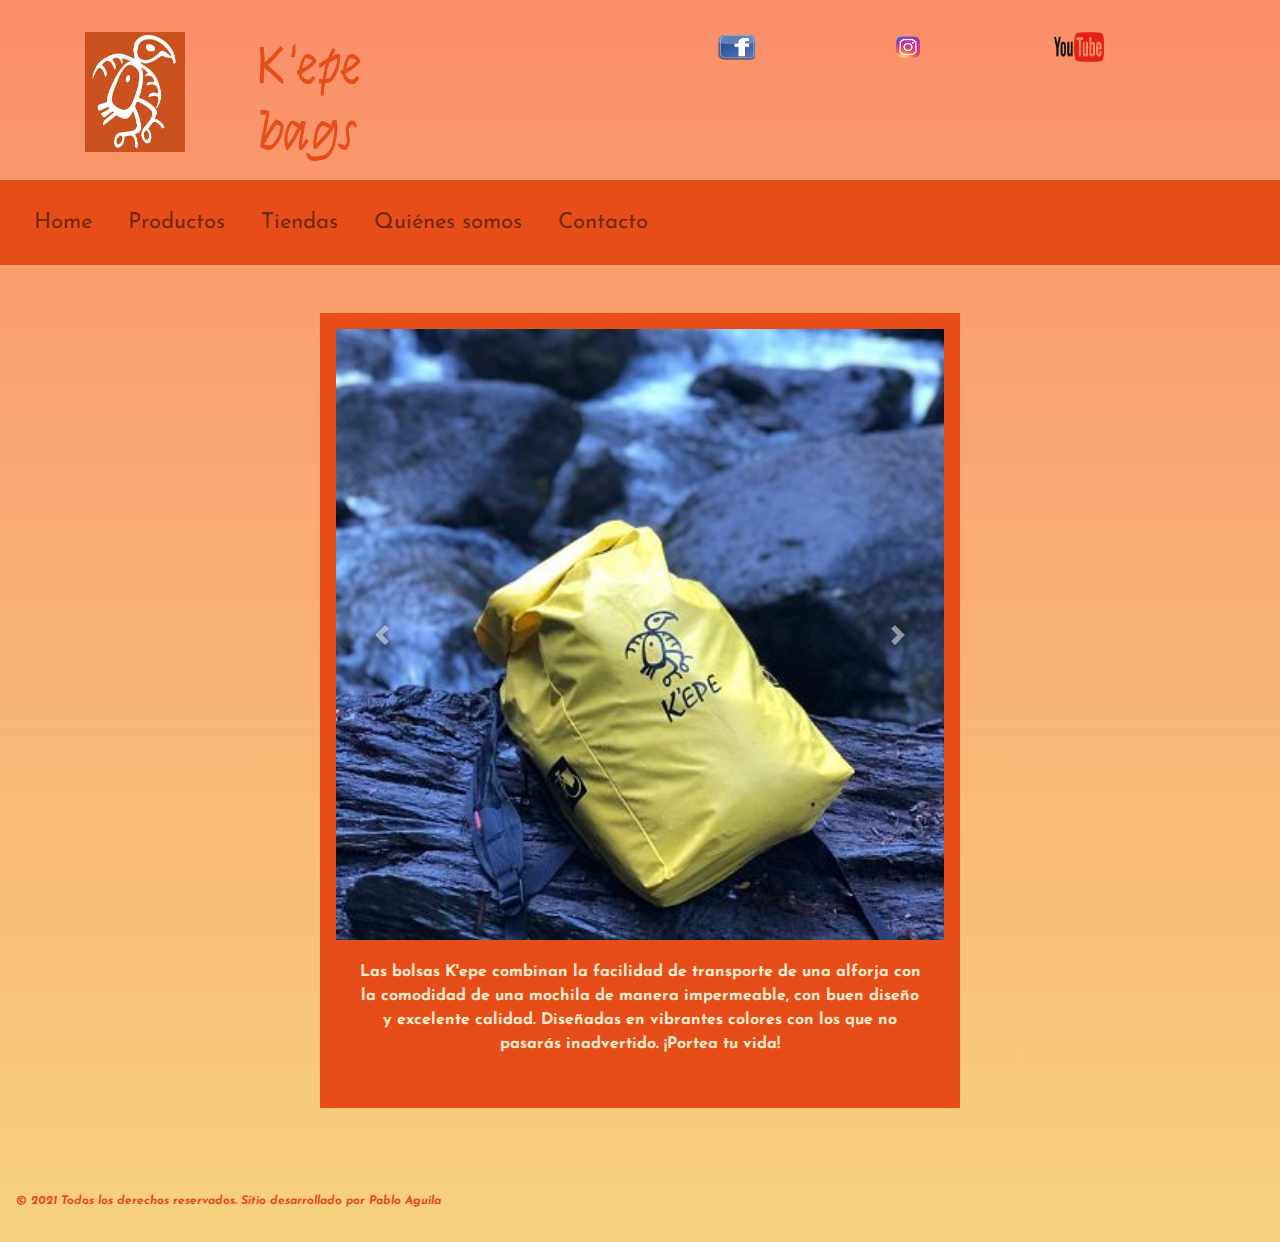
<file: index.html>
<!DOCTYPE html>
<html lang="es">
<head>
	<meta charset="UTF-8">
	<meta name="viewport" content="width=device-width, initial-scale=1.0">
	<link rel="stylesheet" href="https://maxcdn.bootstrapcdn.com/bootstrap/4.0.0/css/bootstrap.min.css" integrity="sha384-Gn5384xqQ1aoWXA+058RXPxPg6fy4IWvTNh0E263XmFcJlSAwiGgFAW/dAiS6JXm" crossorigin="anonymous">
	<link rel="stylesheet" href="assets/estilos.css">
	<link href="https://fonts.googleapis.com/css2?family=Julee&display=swap" rel="stylesheet">
	<link rel="preconnect" href="https://fonts.gstatic.com">
	<link href="https://fonts.googleapis.com/css2?family=Syne+Tactile&display=swap" rel="stylesheet">
	<link rel="preconnect" href="https://fonts.gstatic.com">
	<link href="https://fonts.googleapis.com/css2?family=Josefin+Sans:wght@100;400;700&display=swap" rel="stylesheet"> 
	<title>Home</title>
</head>

<body>
	
	<header>

		<!--logo y rrss encabezado -->
			<div class="container">
				<div class="row">
					<div class="col"><img class="logo" src="img/logo.jpg" alt="logo_kepe"></div>
					<div class="col"><h1>K'epe bags</h1></div>
					<div class="col-3"></div>
					<div class="col"><a href="http://www.facebook.com"><img class="rrss" src="img/facebook.png" alt="facebook"></a></div>
					<div class="col"><a href="http://www.instagram.com"><img class="rrss" src="img/instagram.png" alt="instagram"></a></div>
					<div class="col"><a href="http://www.youtube.com"><img class="rrss" src="img/youtube.png" alt="youtube"></a></div>
				</div>
			</div>

		<!-- fin logo y rrss encabezado -->
		

		<!-- menú navegación -->
		<nav class="navbar navbar-expand-sm navbar-light menu">
			<button class="navbar-toggler" type="button" data-toggle="collapse" data-target="#opciones">
			  <span class="navbar-toggler-icon"></span>
			</button>
			<div class="collapse navbar-collapse" id="opciones">   
			  <ul class="navbar-nav">
				<li class="nav-item">
					<a class="nav-link menu__efectos" href="index.html">Home</a>
				</li>
				<li class="nav-item">
				  <a class="nav-link menu__efectos" href="views/productos.html">Productos</a>
				</li>
				<li class="nav-item">
				  <a class="nav-link menu__efectos" href="views/tiendas.html">Tiendas</a>
				</li>
				<li class="nav-item">
				  <a class="nav-link menu__efectos" href="views/quienessomos.html">Quiénes somos</a>
				</li>
				<li class="nav-item">
				  <a class="nav-link menu__efectos" href="views/contacto.html">Contacto</a>
				</li>            
			  </ul>
			</div>
		  </nav>
		  <!-- fin menú navegación -->


		 <!-- menú navegación 
		 <nav class="navbar navbar-expand-sm menu">
			<a class="navbar-brand menu__efectos" href="#">Menú</a>
			<button class="navbar-toggler" type="button" data-toggle="collapse" data-target="#navbarNav" aria-controls="navbarNav" aria-expanded="false" aria-label="Toggle navigation"></button>
			<span class="navbar-toggler-icon"></span>
			</button> 
			<div class="collapse navbar-collapse" id="navbarNav">
				<ul class="navbar-nav">
					<li class="nav-item">
						<a class="nav-link menu__efectos" href="index.html">Home</a>
					</li>
					<li class="nav-item">
						<a class="nav-link menu__efectos" href="views/productos.html">Productos</a>
					</li>
					<li class="nav-item">
						<a class="nav-link menu__efectos" href="views/tiendas.html">Tiendas</a>
					</li>
					<li class="nav-item">
						<a class="nav-link menu__efectos" href="views/quienessomos.html">Quiénes somos</a>
					</li>
					<li class="nav-item">
						<a class="nav-link menu__efectos" href="views/contacto.html">Contacto</a>
					</li>
				</ul>
			</div>
		 </nav>
          -->


	   
	</header>

    <!-- sección central -->
	<main>
		<section class="inicio">
				<div id="carouselExampleControls" class="carousel slide w-100" data-ride="carousel">
					<div class="carousel-inner inicio__img">
						<div class="carousel-item active">
							<img class="d-block w-100" src="img/alforja amarilla.jpg" alt="alforja amarilla">
						</div>
						<div class="carousel-item">
							<img class="d-block w-100" src="img/alforja negra.jpg" alt="alforja negra">
						</div>
						<div class="carousel-item">
							<img class="d-block w-100" src="img/alforja naranja.jpg" alt="alforja naranja">
						</div>
					</div>
					<a class="carousel-control-prev" href="#carouselExampleControls" role="button" data-slide="prev">
					<span class="carousel-control-prev-icon" aria-hidden="true"></span>
					<span class="sr-only">Previous</span>
					</a>
					<a class="carousel-control-next" href="#carouselExampleControls" role="button" data-slide="next">
					<span class="carousel-control-next-icon" aria-hidden="true"></span>
					<span class="sr-only">Next</span>
					</a>
				</div>

				<div><p class="inicio__texto">Las bolsas K'epe combinan la facilidad de transporte de una alforja con la comodidad de una mochila de manera impermeable, con buen diseño y excelente calidad. Diseñadas en vibrantes colores con los que no pasarás inadvertido. ¡Portea tu vida!</p>
				</div> 
		</section>
	</main>
	<!-- fin sección central -->


	<!-- footer -->
	<footer class="d-flex flex-row flex-nowrap pieDePagina">
		<p class="pieDePagina__texto">&#169 2021 Todos los derechos reservados. Sitio desarrollado por Pablo Aguila</p>
	</footer>
	<!-- fin footer -->

	<script src="https://code.jquery.com/jquery-3.2.1.slim.min.js" integrity="sha384-KJ3o2DKtIkvYIK3UENzmM7KCkRr/rE9/Qpg6aAZGJwFDMVNA/GpGFF93hXpG5KkN" crossorigin="anonymous"></script>
	<script src="https://cdnjs.cloudflare.com/ajax/libs/popper.js/1.12.9/umd/popper.min.js" integrity="sha384-ApNbgh9B+Y1QKtv3Rn7W3mgPxhU9K/ScQsAP7hUibX39j7fakFPskvXusvfa0b4Q" crossorigin="anonymous"></script>
	<script src="https://maxcdn.bootstrapcdn.com/bootstrap/4.0.0/js/bootstrap.min.js" integrity="sha384-JZR6Spejh4U02d8jOt6vLEHfe/JQGiRRSQQxSfFWpi1MquVdAyjUar5+76PVCmYl" crossorigin="anonymous"></script>

</body>
</html>
</file>
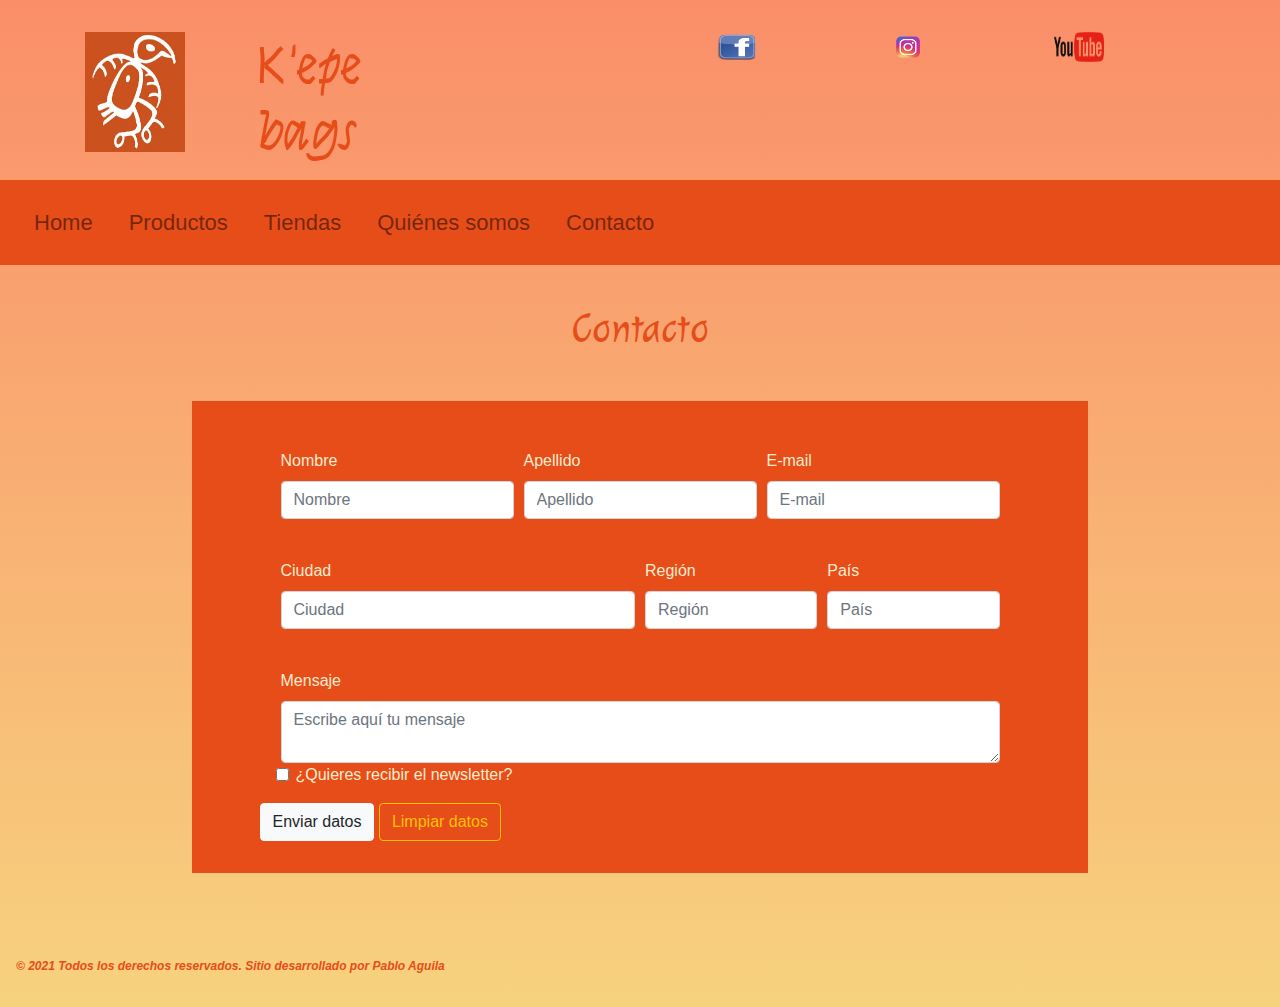
<file: views/contacto.html>
<!DOCTYPE html>
<html lang="es">
<head>
	<meta charset="UTF-8">
	<meta name="viewport" content="width=device-width, initial-scale=1.0">
	<link rel="stylesheet" href="https://maxcdn.bootstrapcdn.com/bootstrap/4.0.0/css/bootstrap.min.css" integrity="sha384-Gn5384xqQ1aoWXA+058RXPxPg6fy4IWvTNh0E263XmFcJlSAwiGgFAW/dAiS6JXm" crossorigin="anonymous">
	<link rel="stylesheet" href="../assets/estilos.css">
	<link href="https://fonts.googleapis.com/css2?family=Julee&display=swap" rel="stylesheet">
	<link rel="preconnect" href="https://fonts.gstatic.com">
	<link href="https://fonts.googleapis.com/css2?family=Syne+Tactile&display=swap" rel="stylesheet">
	<title>Contacto</title>
</head>

<body>

	<header>
		<!--logo y rrss encabezado -->
			<div class="container">
				<div class="row">
					<div class="col"><img class="logo" src="../img/logo.jpg" alt="logo_kepe"></div>
					<div class="col"><h1>K'epe bags</h1></div>
					<div class="col-3"></div>
					<div class="col"><a href="http://www.facebook.com"><img class="rrss" src="../img/facebook.png" alt="facebook"></a></div>
					<div class="col"><a href="http://www.instagram.com"><img class="rrss" src="../img/instagram.png" alt="instagram"></a></div>
					<div class="col"><a href="http://www.youtube.com"><img class="rrss" src="../img/youtube.png" alt="youtube"></a></div>
				</div>
			</div>
		<!-- fin logo y rrss encabezado -->
		

	  <!-- menú navegación -->
		<nav class="navbar navbar-expand-sm navbar-light menu">
			<button class="navbar-toggler" type="button" data-toggle="collapse" data-target="#opciones">
			  <span class="navbar-toggler-icon"></span>
			</button>
			<div class="collapse navbar-collapse" id="opciones">   
			  <ul class="navbar-nav">
				<li class="nav-item">
					<a class="nav-link menu__efectos" href="../index.html">Home</a>
				</li>
				<li class="nav-item">
				  <a class="nav-link menu__efectos" href="productos.html">Productos</a>
				</li>
				<li class="nav-item">
				  <a class="nav-link menu__efectos" href="tiendas.html">Tiendas</a>
				</li>
				<li class="nav-item">
				  <a class="nav-link menu__efectos" href="quienessomos.html">Quiénes somos</a>
				</li>
				<li class="nav-item">
				  <a class="nav-link menu__efectos" href="contacto.html">Contacto</a>
				</li>            
			  </ul>
			</div>
		  </nav>
	  <!-- fin menú navegación -->
	</header>

	<!-- formulario de contacto-->			
	<main>
		<h2>Contacto</h2>
		<section class="contacto">


			<form action="contacto.php" method="POST" enctype="multipart/form-data">
					<div class="form-row contacto__formulario">
					  <div class="col-md-4 mb-3">
						<label for="validationDefault01">Nombre</label>
						<input type="text" class="form-control" id="validationDefault01" placeholder="Nombre" required>
					  </div>
					  <div class="col-md-4 mb-3">
						<label for="validationDefault02">Apellido</label>
						<input type="text" class="form-control" id="validationDefault02" placeholder="Apellido" required>
					  </div>

					  <div class="col-md-4 mb-3">
						<label for="validationDefault03">E-mail</label>
						<input type="email" class="form-control" id="validationDefault03" placeholder="E-mail" required>
					  </div>
					</div>


					<div class="form-row contacto__formulario">
					  <div class="col-md-6 mb-3">
						<label for="validationDefault04">Ciudad</label>
						<input type="text" class="form-control" id="validationDefault04" placeholder="Ciudad" required>
					  </div>
					  <div class="col-md-3 mb-3">
						<label for="validationDefault05">Región</label>
						<input type="text" class="form-control" id="validationDefault05" placeholder="Región" required>
					  </div>
					  <div class="col-md-3 mb-3">
						<label for="validationDefault06">País</label>
						<input type="text" class="form-control" id="validationDefault06" placeholder="País" required>
					  </div>
					</div>

					<div class="form-row contacto__formulario">
						<div class="col-md-12 mb-12">
						  <label for="validationDefault07">Mensaje</label>
						  <textarea class="form-control" id="validationDefault07" placeholder="Escribe aquí tu mensaje" required></textarea>
						</div>
						<div class="form-check">
							<input class="form-check-input" type="checkbox" value="" id="invalidCheck2" required>
							<label class="form-check-label" for="invalidCheck2">¿Quieres recibir el newsletter?</label>
						  </div>
					</div>	

					<div>
						<button class="btn btn-light" type="submit">Enviar datos</button>
						<button class="btn btn-outline-warning" type="reset" value="Limpiar datos">Limpiar datos</button>
					</div>
			</form>
	</main>
	<!-- fin formulario de contacto-->		
	
	<!-- footer -->
	<footer class="d-flex flex-row flex-nowrap pieDePagina">
		<p class="pieDePagina__texto">&#169 2021 Todos los derechos reservados. Sitio desarrollado por Pablo Aguila</p>
	</footer>
	<!-- fin footer -->

	<script src="https://code.jquery.com/jquery-3.2.1.slim.min.js" integrity="sha384-KJ3o2DKtIkvYIK3UENzmM7KCkRr/rE9/Qpg6aAZGJwFDMVNA/GpGFF93hXpG5KkN" crossorigin="anonymous"></script>
	<script src="https://cdnjs.cloudflare.com/ajax/libs/popper.js/1.12.9/umd/popper.min.js" integrity="sha384-ApNbgh9B+Y1QKtv3Rn7W3mgPxhU9K/ScQsAP7hUibX39j7fakFPskvXusvfa0b4Q" crossorigin="anonymous"></script>
	<script src="https://maxcdn.bootstrapcdn.com/bootstrap/4.0.0/js/bootstrap.min.js" integrity="sha384-JZR6Spejh4U02d8jOt6vLEHfe/JQGiRRSQQxSfFWpi1MquVdAyjUar5+76PVCmYl" crossorigin="anonymous"></script>	
</body>
</html>
</file>
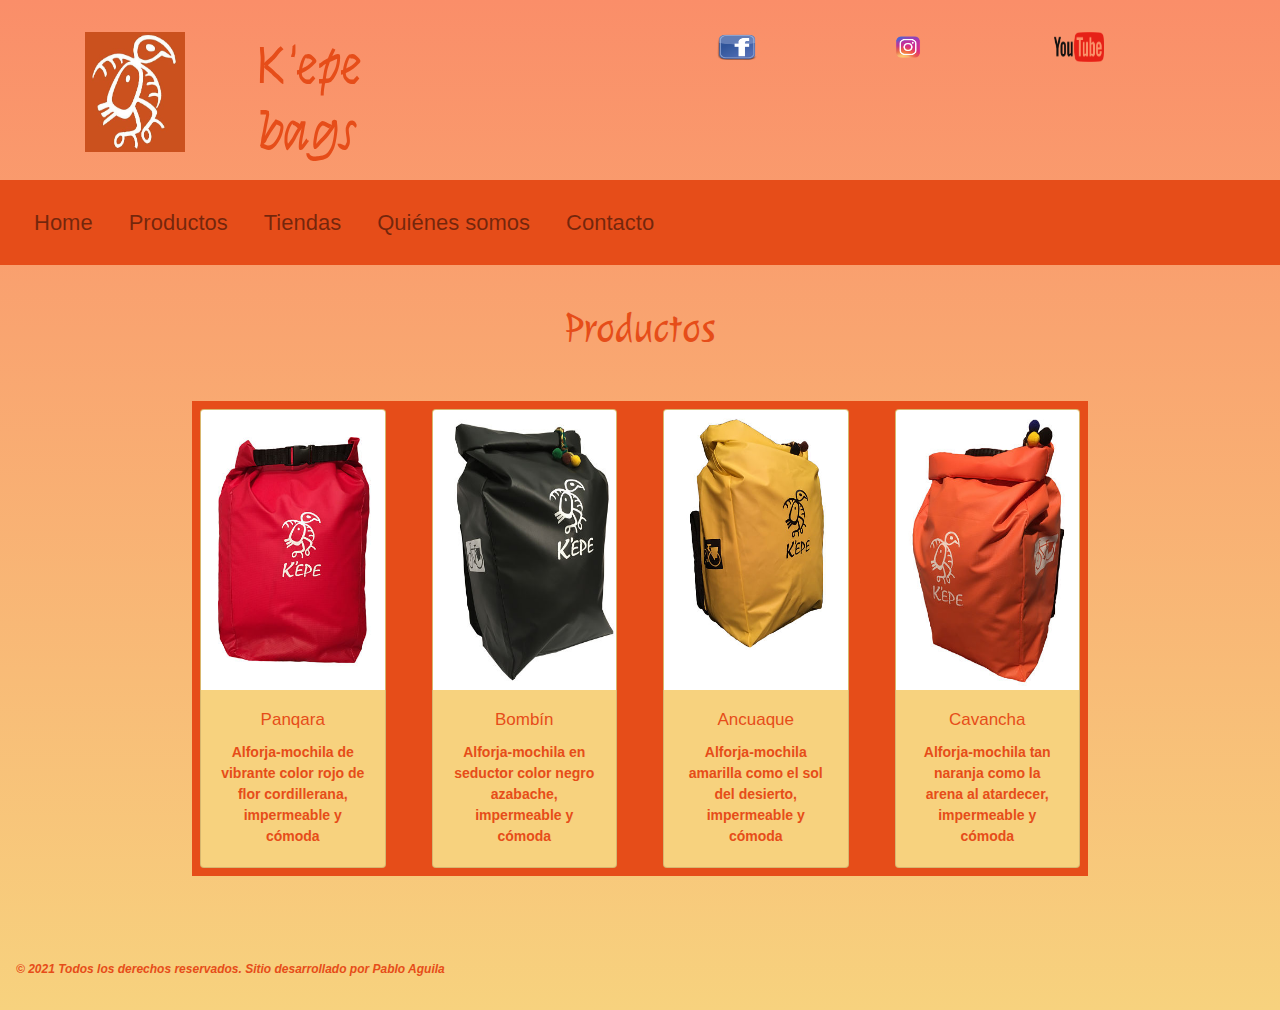
<file: views/productos.html>
<!DOCTYPE html>
<html lang="es">
<head>
	<meta charset="UTF-8">
	<meta name="viewport" content="width=device-width, initial-scale=1.0">
	<link rel="stylesheet" href="https://maxcdn.bootstrapcdn.com/bootstrap/4.0.0/css/bootstrap.min.css" integrity="sha384-Gn5384xqQ1aoWXA+058RXPxPg6fy4IWvTNh0E263XmFcJlSAwiGgFAW/dAiS6JXm" crossorigin="anonymous">
	<link rel="stylesheet" href="../assets/estilos.css">
	<link rel="preconnect" href="https://fonts.gstatic.com">
	<link href="https://fonts.googleapis.com/css2?family=Julee&display=swap" rel="stylesheet">
	<link rel="preconnect" href="https://fonts.gstatic.com">
	<link href="https://fonts.googleapis.com/css2?family=Syne+Tactile&display=swap" rel="stylesheet">
	<title>Productos</title>
</head>

<body>	
	<header>
		<!--logo y rrss encabezado -->
			<div class="container">
				<div class="row">
					<div class="col"><img class="logo" src="../img/logo.jpg" alt="logo_kepe"></div>
					<div class="col"><h1>K'epe bags</h1></div>
					<div class="col-3"></div>
					<div class="col"><a href="http://www.facebook.com"><img class="rrss" src="../img/facebook.png" alt="facebook"></a></div>
					<div class="col"><a href="http://www.instagram.com"><img class="rrss" src="../img/instagram.png" alt="instagram"></a></div>
					<div class="col"><a href="http://www.youtube.com"><img class="rrss" src="../img/youtube.png" alt="youtube"></a></div>
				</div>
			</div>
		<!-- fin logo y rrss encabezado -->
		

	  <!-- menú navegación -->
	  <nav class="navbar navbar-expand-sm navbar-light menu">
		<button class="navbar-toggler" type="button" data-toggle="collapse" data-target="#opciones">
		  <span class="navbar-toggler-icon"></span>
		</button>
		<div class="collapse navbar-collapse" id="opciones">   
		  <ul class="navbar-nav">
			<li class="nav-item">
				<a class="nav-link menu__efectos" href="../index.html">Home</a>
			</li>
			<li class="nav-item">
			  <a class="nav-link menu__efectos" href="productos.html">Productos</a>
			</li>
			<li class="nav-item">
			  <a class="nav-link menu__efectos" href="tiendas.html">Tiendas</a>
			</li>
			<li class="nav-item">
			  <a class="nav-link menu__efectos" href="quienessomos.html">Quiénes somos</a>
			</li>
			<li class="nav-item">
			  <a class="nav-link menu__efectos" href="contacto.html">Contacto</a>
			</li>            
		  </ul>
		</div>
	  </nav>
      <!-- fin menú navegación -->
	</header>

	<!-- sección productos -->
	<main>
		<h2>Productos</h2>
		<section class="productos">
			<div class="row">
				<div class="col-sm-3">
				  <div class="card">
					<img class="card-img-top productos__img" src="../img/rojo.jpg" alt="alforja_roja">
					<div class="card-body">
					  <h4 class="card-title">Panqara</h4>
					  <p class="card-text productos__texto">Alforja-mochila de vibrante color rojo de flor cordillerana, impermeable y cómoda</p>
					</div>
				  </div>
				</div>
				<div class="col-sm-3">
					<div class="card">
					<img class="card-img-top productos__img" src="../img/negro.jpg" alt="alforja_negra">
					  <div class="card-body">
						<h4 class="card-title">Bombín</h4>
						<p class="card-text productos__texto">Alforja-mochila en seductor color negro azabache, impermeable y cómoda</p>
					  </div>
					</div>
				  </div>
				  <div class="col-sm-3">
					<div class="card">
					  <img class="card-img-top productos__img" src="../img/amarillo.jpg" alt="alforja_amarilla">
					  <div class="card-body">
						<h4 class="card-title">Ancuaque</h4>
						<p class="card-text productos__texto">Alforja-mochila amarilla como el sol del desierto, impermeable y cómoda</p>
					  </div>
					</div>
				  </div>
				  <div class="col-sm-3">
					<div class="card">
					  <img class="card-img-top productos__img" src="../img/naranjo.jpg" alt="alforja_naranja">
					  <div class="card-body">
						<h4 class="card-title">Cavancha</h4>
						<p class="card-text productos__texto">Alforja-mochila tan naranja como la arena al atardecer, impermeable y cómoda</p>
					  </div>
					</div>
				  </div>		
			</div>
		</section>
	<!-- fin sección productos -->

	<!-- footer -->
	<footer class="d-flex flex-row flex-nowrap pieDePagina">
		<p class="pieDePagina__texto">&#169 2021 Todos los derechos reservados. Sitio desarrollado por Pablo Aguila</p>
	</footer>
	<!-- fin footer -->

	<script src="https://code.jquery.com/jquery-3.2.1.slim.min.js" integrity="sha384-KJ3o2DKtIkvYIK3UENzmM7KCkRr/rE9/Qpg6aAZGJwFDMVNA/GpGFF93hXpG5KkN" crossorigin="anonymous"></script>
	<script src="https://cdnjs.cloudflare.com/ajax/libs/popper.js/1.12.9/umd/popper.min.js" integrity="sha384-ApNbgh9B+Y1QKtv3Rn7W3mgPxhU9K/ScQsAP7hUibX39j7fakFPskvXusvfa0b4Q" crossorigin="anonymous"></script>
	<script src="https://maxcdn.bootstrapcdn.com/bootstrap/4.0.0/js/bootstrap.min.js" integrity="sha384-JZR6Spejh4U02d8jOt6vLEHfe/JQGiRRSQQxSfFWpi1MquVdAyjUar5+76PVCmYl" crossorigin="anonymous"></script>
</body>
</html>
</file>
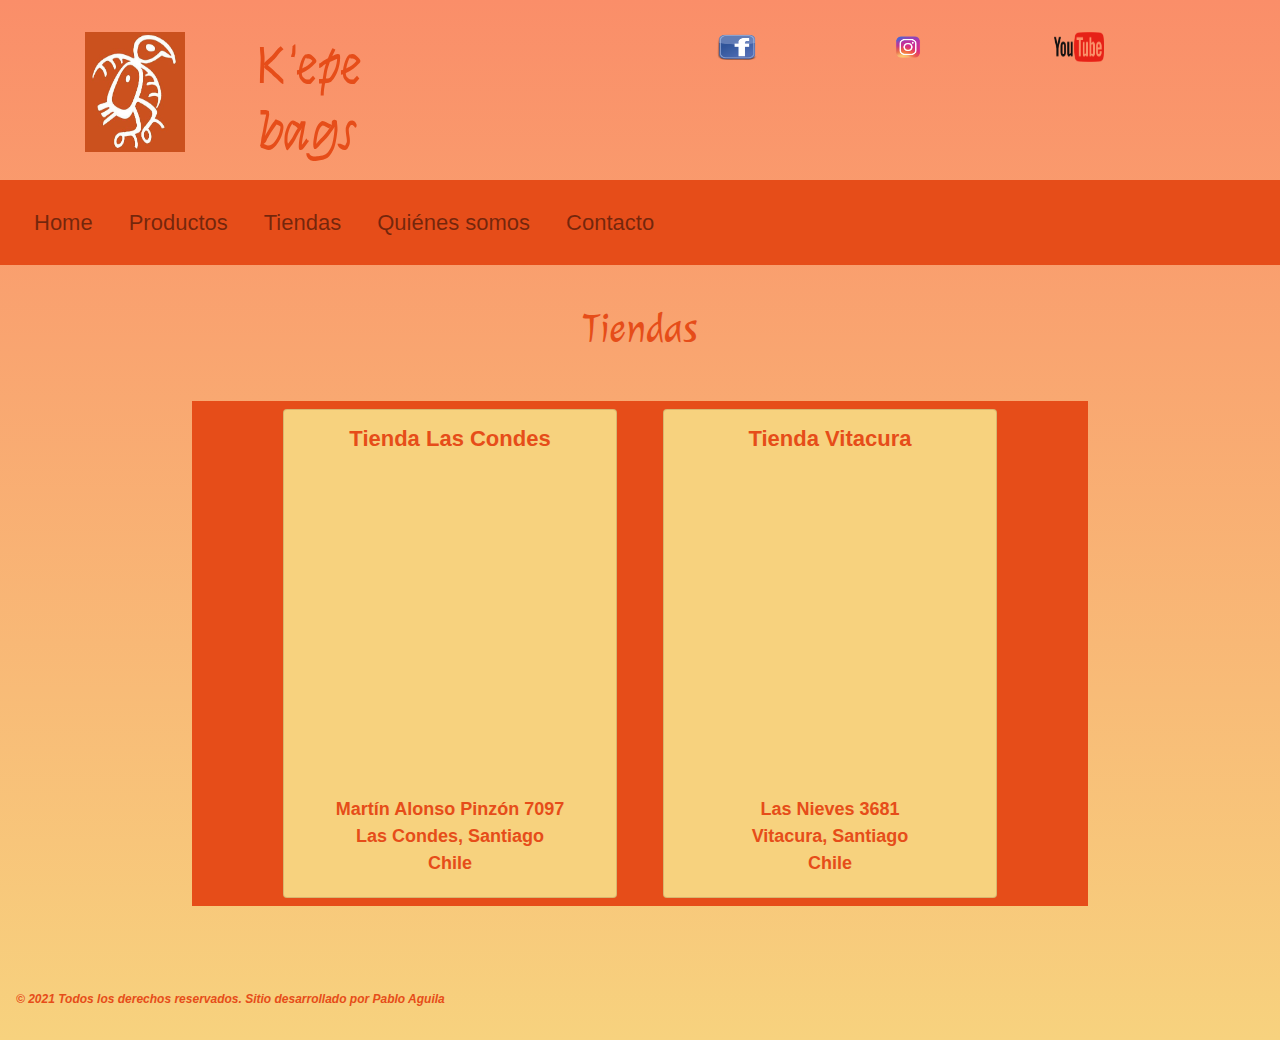
<file: views/tiendas.html>
<!DOCTYPE html>
<html lang="es">
<head>
	<meta charset="UTF-8">
	<meta name="viewport" content="width=device-width, initial-scale=1.0">
	<link rel="stylesheet" href="https://maxcdn.bootstrapcdn.com/bootstrap/4.0.0/css/bootstrap.min.css" integrity="sha384-Gn5384xqQ1aoWXA+058RXPxPg6fy4IWvTNh0E263XmFcJlSAwiGgFAW/dAiS6JXm" crossorigin="anonymous">
	<link rel="stylesheet" href="../assets/estilos.css">
	<link href="https://fonts.googleapis.com/css2?family=Julee&display=swap" rel="stylesheet">
	<link rel="preconnect" href="https://fonts.gstatic.com">
	<link href="https://fonts.googleapis.com/css2?family=Syne+Tactile&display=swap" rel="stylesheet">
	<title>Tiendas</title>
</head>

<body>

	<header>
		<!--logo y rrss encabezado -->
			<div class="container">
				<div class="row">
					<div class="col"><img class="logo" src="../img/logo.jpg" alt="logo_kepe"></div>
					<div class="col"><h1>K'epe bags</h1></div>
					<div class="col-3"></div>
					<div class="col"><a href="http://www.facebook.com"><img class="rrss" src="../img/facebook.png" alt="facebook"></a></div>
					<div class="col"><a href="http://www.instagram.com"><img class="rrss" src="../img/instagram.png" alt="instagram"></a></div>
					<div class="col"><a href="http://www.youtube.com"><img class="rrss" src="../img/youtube.png" alt="youtube"></a></div>
				</div>
			</div>
		<!-- fin logo y rrss encabezado -->
		
	  <!-- menú navegación -->
	  <nav class="navbar navbar-expand-sm navbar-light menu">
		<button class="navbar-toggler" type="button" data-toggle="collapse" data-target="#opciones">
		  <span class="navbar-toggler-icon"></span>
		</button>
		<div class="collapse navbar-collapse" id="opciones">   
		  <ul class="navbar-nav">
			<li class="nav-item">
				<a class="nav-link menu__efectos" href="../index.html">Home</a>
			</li>
			<li class="nav-item">
			  <a class="nav-link menu__efectos" href="productos.html">Productos</a>
			</li>
			<li class="nav-item">
			  <a class="nav-link menu__efectos" href="tiendas.html">Tiendas</a>
			</li>
			<li class="nav-item">
			  <a class="nav-link menu__efectos" href="quienessomos.html">Quiénes somos</a>
			</li>
			<li class="nav-item">
			  <a class="nav-link menu__efectos" href="contacto.html">Contacto</a>
			</li>            
		  </ul>
		</div>
	  </nav>
  <!-- fin menú navegación -->
	</header>
	

 <!-- sección mapas de tiendas -->
 <main>
   <h2>Tiendas</h2>
    <section class="tiendas">
		<div class="row">
			<div class="col-sm-6">
			  <div class="card">
				<h3>Tienda Las Condes</h3>
				<iframe class="tiendas__link" src="https://www.google.com/maps/embed?pb=!1m18!1m12!1m3!1d3330.1294189278415!2d-70.5592305850926!3d-33.419870103328876!2m3!1f0!2f0!3f0!3m2!1i1024!2i768!4f13.1!3m3!1m2!1s0x9662ceee1d379413%3A0x66f9d831e03633c2!2sMart%C3%ADn%20Alonso%20Pinz%C3%B3n%207097%2C%20Las%20Condes%2C%20Regi%C3%B3n%20Metropolitana!5e0!3m2!1ses-419!2scl!4v1624318435205!5m2!1ses-419!2scl" width="100%" height="300" style="border:0;" allowfullscreen="" loading="lazy"></iframe>
				<div class="card-body">
				  <p class="card-text tiendas__texto">Martín Alonso Pinzón 7097<br>Las Condes, Santiago<br>Chile</p>
				</div>
			  </div>
			</div>

			<div class="col-sm-6">
			  <div class="card">
				<h3>Tienda Vitacura</h3>
				<iframe class="tiendas__link" src="https://www.google.com/maps/embed?pb=!1m18!1m12!1m3!1d3330.730675345637!2d-70.59549098509311!3d-33.40419000252497!2m3!1f0!2f0!3f0!3m2!1i1024!2i768!4f13.1!3m3!1m2!1s0x9662cf375fb0b22d%3A0xf448caf64113c2c9!2sLas%20Nieves%203681%2C%20Vitacura%2C%20Regi%C3%B3n%20Metropolitana!5e0!3m2!1ses-419!2scl!4v1624317584017!5m2!1ses-419!2scl" width="100%" height="300" style="border:0;" allowfullscreen="" loading="lazy"></iframe>
				<div class="card-body">
				  <p class="card-text tiendas__texto">Las Nieves 3681<br>Vitacura, Santiago<br>Chile</p>
				</div>
			  </div>
			</div>
		  </div>
    </section>
  </main>
 <!-- fin sección mapas de tiendas -->

	<!-- footer -->
	<footer class="d-flex flex-row flex-nowrap pieDePagina">
		<p class="pieDePagina__texto">&#169 2021 Todos los derechos reservados. Sitio desarrollado por Pablo Aguila</p>
	</footer>
	<!-- fin footer -->

	<script src="https://code.jquery.com/jquery-3.2.1.slim.min.js" integrity="sha384-KJ3o2DKtIkvYIK3UENzmM7KCkRr/rE9/Qpg6aAZGJwFDMVNA/GpGFF93hXpG5KkN" crossorigin="anonymous"></script>
	<script src="https://cdnjs.cloudflare.com/ajax/libs/popper.js/1.12.9/umd/popper.min.js" integrity="sha384-ApNbgh9B+Y1QKtv3Rn7W3mgPxhU9K/ScQsAP7hUibX39j7fakFPskvXusvfa0b4Q" crossorigin="anonymous"></script>
	<script src="https://maxcdn.bootstrapcdn.com/bootstrap/4.0.0/js/bootstrap.min.js" integrity="sha384-JZR6Spejh4U02d8jOt6vLEHfe/JQGiRRSQQxSfFWpi1MquVdAyjUar5+76PVCmYl" crossorigin="anonymous"></script>
</body>
</html>
</file>
<file: assets/estilos.css>
/* estilo general */
* {
	margin: 0;
	padding: 0;
}

body {
	background:
	linear-gradient(to top, #F7D27E,#FA8E69);
}

h2 {
	color: #E64D19;
	font-family: 'Julee', cursive;
	font-size: 40px;
	text-align: center;
	margin-top: 1em;
	margin-bottom: 1em;
}


/* estilo logo y rrss encabezado */
.logo {
	width: 100px;
	height: 120px;
	margin-top: 2rem;
	margin-bottom: 1rem;
}

h1 {
	color: #E64D19;
	font-family: 'Syne Tactile', cursive;
	font-size: 55px;
	margin-top: 2rem;
	margin-bottom: 1rem;
}

.rrss {
	width: 50px;
	height: 30px;
	margin-top: 2rem;
	margin-bottom: 1rem;
}


/* estilo de menú */
.menu {
background-color:#E64D19;
height: auto;
}

.menu__efectos {
	border-radius: 10px;
	font-family: 'Josefin Sans', sans-serif;
	color: blanchedalmond;
	font-size: 22px;
	text-decoration: none;
	border-radius: 15%;
}
.menu__efectos:hover {
	background-color: blanchedalmond;
	transition: 0.7s;
	color: #E64D19;
}

.nav-item {
	padding: 10px 10px;
}


/* estilo footer */
.pieDePagina {
	margin: 1em;
}

.pieDePagina__texto {
	font-family: 'Josefin Sans', sans-serif;
	font-style: italic;
	font-size: 12px;
	color: #E64D19;
	font-weight: bolder;
	padding-top: 3em;
}


/* estilo Home  */
.inicio {
	display: flex;
    flex-direction: row;
	flex-wrap: wrap;
	justify-content: center;
	background: #E64D19;
	margin: 3em 25%;
	padding: 16px;
	height: auto;
	width: 50%;
}

.inicio__img {
	margin: auto;
	animation-duration: 7s;
	animation-name: aparecer;
	animation-iteration-count:initial;
}
 
@keyframes aparecer {
    0% {
        opacity: 0;  /* cuando no tiene animación*/
    }
    100% {
        opacity: 1;  /* cuando tiene animación*/
    }
}

.inicio__texto {
	font-family: 'Josefin Sans', sans-serif;
	font-size: 16px;
	color: blanchedalmond;
	font-weight: 700;
	padding: 20px;
	text-align: center;
}


/* estilo Productos  */
.productos {
	display: flex;
	flex-direction: row;
	flex-wrap: wrap;
	justify-content: center;
	background: #E64D19;
	margin: 3em 15%;
	height: auto;
	width: auto;
}

.card {
		background: #F7D27E;
		margin: 0.5rem;
}

.productos__img {
	width: 100%;
	height: 280px;
}

.productos__img:hover {
	transform: scale(1.2,1.2);
	transition: 0.7s;
}
	
h4 {
		font-family: 'Josefin Sans', sans-serif;
		font-size: 20px;
		text-align: center;
		color:#E64D19;
		font-weight: bold;
}

.productos__texto {
		font-family: 'Josefin Sans', sans-serif;
		font-size: 14px;
		text-align: center;
		color: #E64D19;
		font-weight: bold;
} 
	

/* estilo Tiendas  */
.tiendas {
	display: flex;
	flex-direction: row;
	flex-wrap: wrap;
	justify-content: center;
	background: #E64D19;
	margin: 3em 15%;
	height: auto;
	width: auto;
}

h3 {
	font-size: 22px;
	text-align: center;
	padding: 16px;
	color: #E64D19;
	font-weight: bold;
}

.tiendas__link{
	padding: 16px;
}

.tiendas__texto {
	color: #E64D19;
	text-align: center;
	font-weight: bold;
	font-size: 18px;
}


/* estilo Quiénes somos */
.nosotros {
	display: flex;
	flex-direction: row;
	flex-wrap: wrap;
	justify-content: center;
	background: #E64D19;
	margin: 3em 10%;
	height: auto;
	width: auto;
}

.nosotros__texto {
	margin: 1em;
	padding: 2em;
	font-family: 'Josefin Sans', sans-serif;
	font-size: 14px;
	color: blanchedalmond;
}
.nosotros__img {
		width: 100%;
		height: 220px;
		margin: 1em;
		padding: 2em;
}

.nosotros__video {
	margin: 1em;
	padding: 2em;
}


/* estilo Contacto */
.contacto {
	display: flex;
	flex-direction: row;
	flex-wrap: nowrap;
	justify-content: center;
	background: #E64D19;
	margin: 3em 15%;
	height: auto;
	width: auto;
	padding: 2em;
}

h4 {
	font-weight: lighter;
	font-size: 17px;
}

.contacto__formulario {
	font-family: 'Josefin Sans', sans-serif;
	font-size: 16px;
	color: blanchedalmond;
	padding: 0.5em;
	margin: 0.5em;
}
</file>
